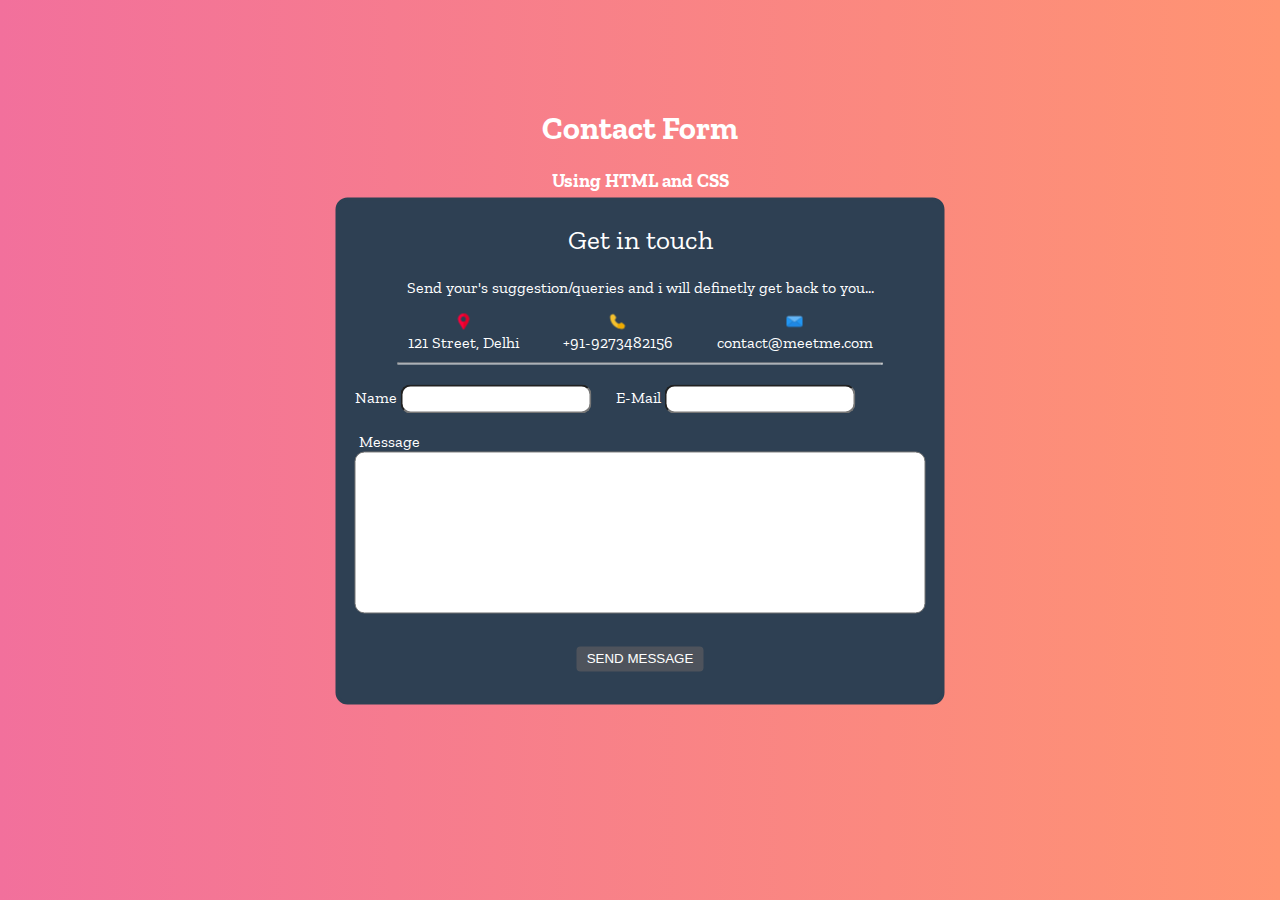
<file: CSS- myForm/index.html>
<!DOCTYPE html>
<html lang="en">
  <head>
    <meta charset="UTF-8" />
    <meta http-equiv="X-UA-Compatible" content="IE=edge" />
    <meta name="viewport" content="width=device-width, initial-scale=1.0" />
    <title>Connect..</title>
    <link rel="preconnect" href="https://fonts.googleapis.com" />
    <link rel="preconnect" href="https://fonts.gstatic.com" crossorigin />
    <link
      href="https://fonts.googleapis.com/css2?family=Zilla+Slab:wght@500&display=swap"
      rel="stylesheet"
    />
    <link rel="stylesheet" href="style.css" type="text/css" />
    <link rel="icon" href="img/favicon.png" type="image/x-icon" />
  </head>
  <body>
    <div class="blank">Blanck</div>
    <h1>Contact Form</h1>
    <h3>Using HTML and CSS</h3>
    <div class="form__container">
      <h2>Get in touch</h2>
      <p>
        Send your's suggestion/queries and i will definetly get back to you...
      </p>
      <div class="my-info">
        <img src="img/location.png" alt="my-location" />
        <p>121 Street, Delhi</p>
      </div>
      <div class="my-info">
        <img src="img/telephone.png" alt="my-contact_no." />
        <p>+91-9273482156</p>
      </div>
      <div class="my-info">
        <img src="img/email.png" alt="my-mail-id" />
        <p>contact@meetme.com</p>
      </div>
      <hr />
      <form
        action="mailto:joinus@community.com"
        method="post"
        class="my-form"
        enctype="text/plain"
      >
        <div class="send-me">
          <label for="name">Name</label>
          <input type="text" name="name" class="name" required />
          <span class="my-span"></span>

          <label for="email">E-Mail</label>
          <input
            type="email"
            name="e-mail"
            class="email"
            required
          /><br /><br />

          <label for="message" id="text-area-label">Message</label><br />
          <textarea
            name="message"
            class="message"
            cols="68"
            rows="10"
          ></textarea>
          <br /><br />
          <div class="button">
            <button type="submit" id="submit">SEND MESSAGE</button>
          </div>
        </div>
      </form>
    </div>
  </body>
</html>
</file>
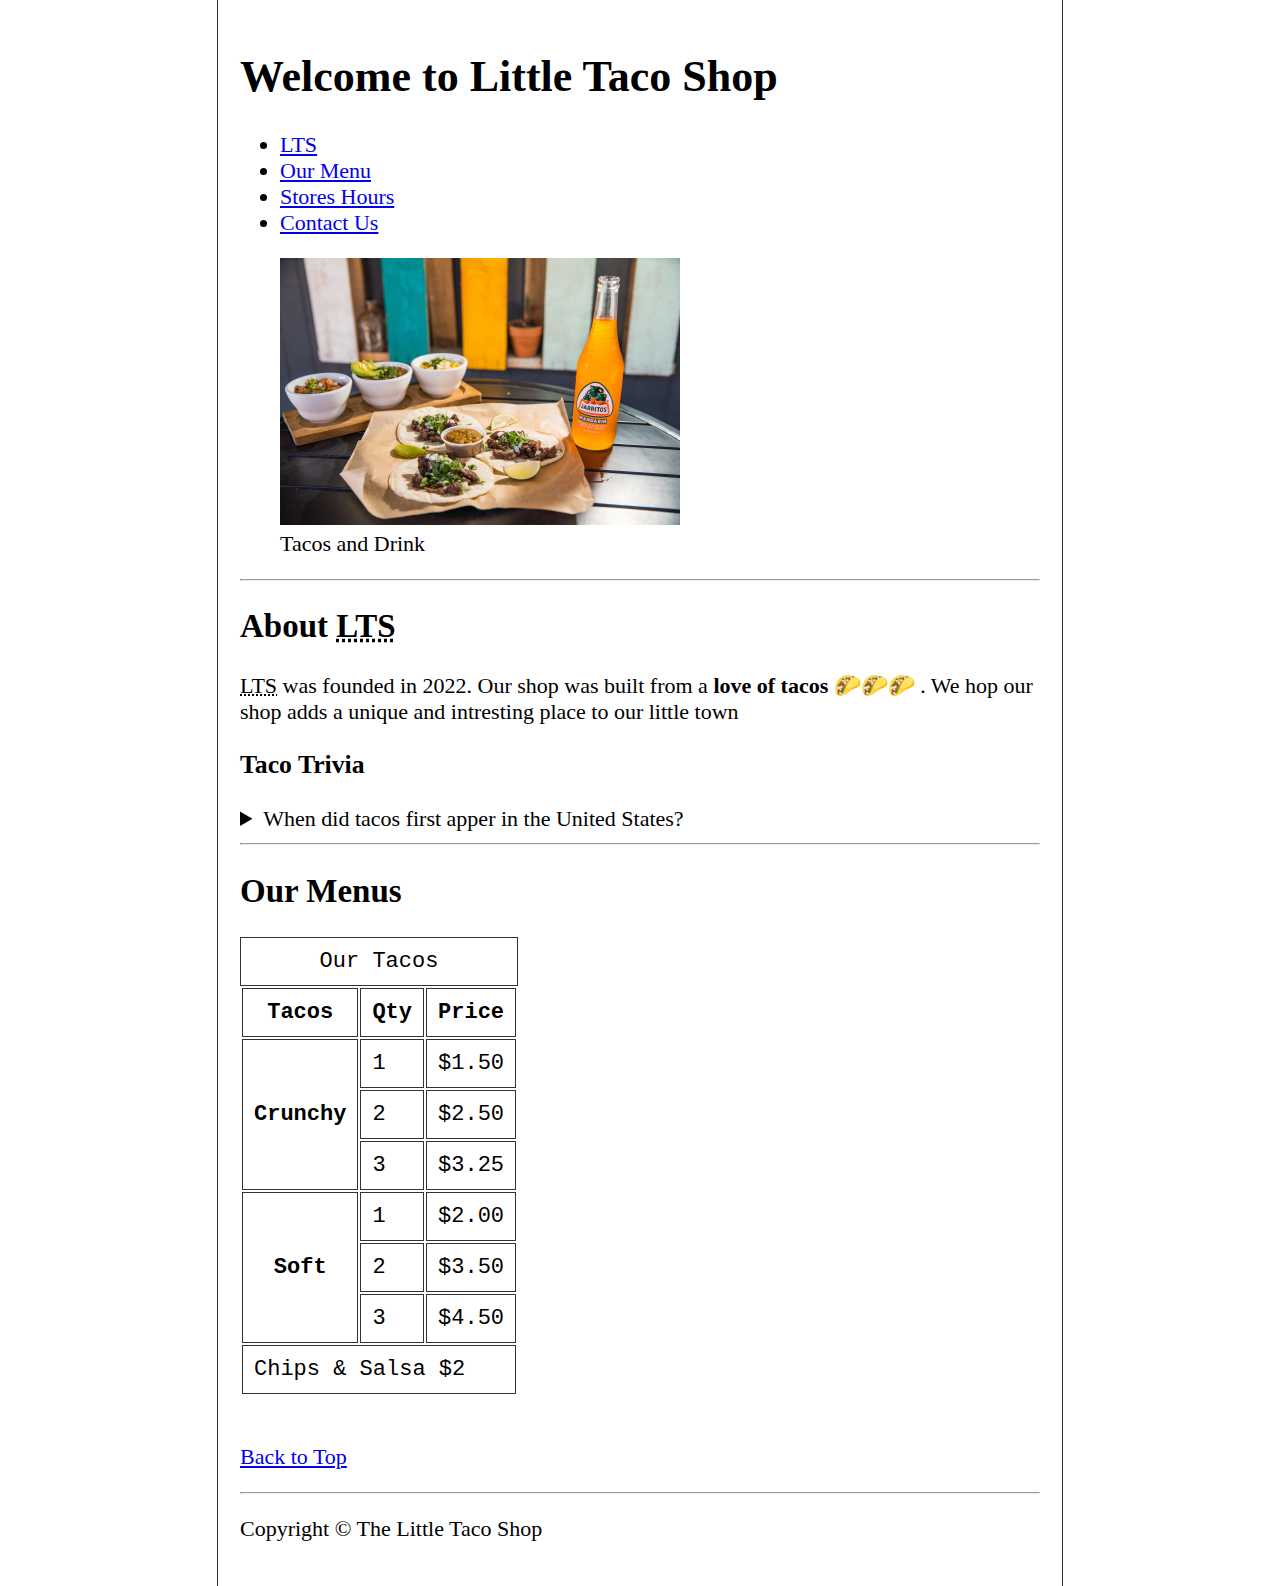
<file: Little_Taco_Shop/index.html>
<!DOCTYPE html>
<html lang="en">
  <head>
    <meta charset="UTF-8" />
    <meta name="viewport" content="width=device-width, initial-scale=1.0" />
    <meta name="author" content="Md. Zahid" />
    <meta name="description" content="Official page for Little Taco Shop" />
    <title>Taco Shop</title>
    <link rel="icon" href="img/favicon.ico" type="img/x-icon" />
    <link rel="stylesheet" href="css/style.css" type="text/css" />
  </head>
  <body>
    <h1>Welcome to Little Taco Shop</h1>
    <nav>
      <menu>
        <li><a href="#lts"> LTS</a></li>
        <li><a href="#menu"> Our Menu</a></li>
        <li><a href="hours.html"> Stores Hours</a></li>
        <li><a href="contact.html"> Contact Us</a></li>
      </menu>
    </nav>
    <figure>
      <img
        src="img/tacos_and_drink_400x267.png"
        alt="tacos and drink pic"
        loading="lazy"
      />
      <figcaption>Tacos and Drink</figcaption>
    </figure>
    <hr />
    <section id="lts">
      <h2>About <abbr title="Little Tacos Shop">LTS</abbr></h2>
      <p>
        <abbr title="Little Tacos Shop">LTS</abbr> was founded in 2022. Our shop
        was built from a <strong>love of tacos</strong> 🌮🌮🌮 . We hop our shop
        adds a unique and intresting place to our little town
      </p>
      <h3>Taco Trivia</h3>
      <details>
        <summary>When did tacos first apper in the United States?</summary>
        <p>
          Jeffrey M. Pitcher, taco historian and professor of history at the
          University of Minnesota, says the earliest mention of tacos in the
          united states are in a newspaper from 1905.<br />
          (source: <cite><a href="">Smithsonian Magazine</a></cite> )
        </p>
      </details>
    </section>
    <hr />
    <section id="menu">
      <h2>Our Menus</h2>
      <table>
        <caption>
          Our Tacos
        </caption>
        <tr>
          <th>Tacos</th>
          <th>Qty</th>
          <th>Price</th>
        </tr>
        <tbody>
          <tr>
            <th rowspan="3">Crunchy</th>
            <td>1</td>
            <td>$1.50</td>
          </tr>
          <tr>
            <td>2</td>
            <td>$2.50</td>
          </tr>
          <tr>
            <td>3</td>
            <td>$3.25</td>
          </tr>
          <tr>
            <th rowspan="3">Soft</th>
            <td>1</td>
            <td>$2.00</td>
          </tr>
          <tr>
            <td>2</td>
            <td>$3.50</td>
          </tr>
          <tr>
            <td>3</td>
            <td>$4.50</td>
          </tr>
        </tbody>
        <tfoot>
          <tr>
            <td colspan="3">Chips &amp; Salsa $2</td>
          </tr>
        </tfoot>
      </table>
    </section>
    <br />
    <p>
      <a href="#">Back to Top</a>
    </p>
    <hr />
    <p>Copyright &copy; The Little Taco Shop</p>
  </body>
</html>
</file>
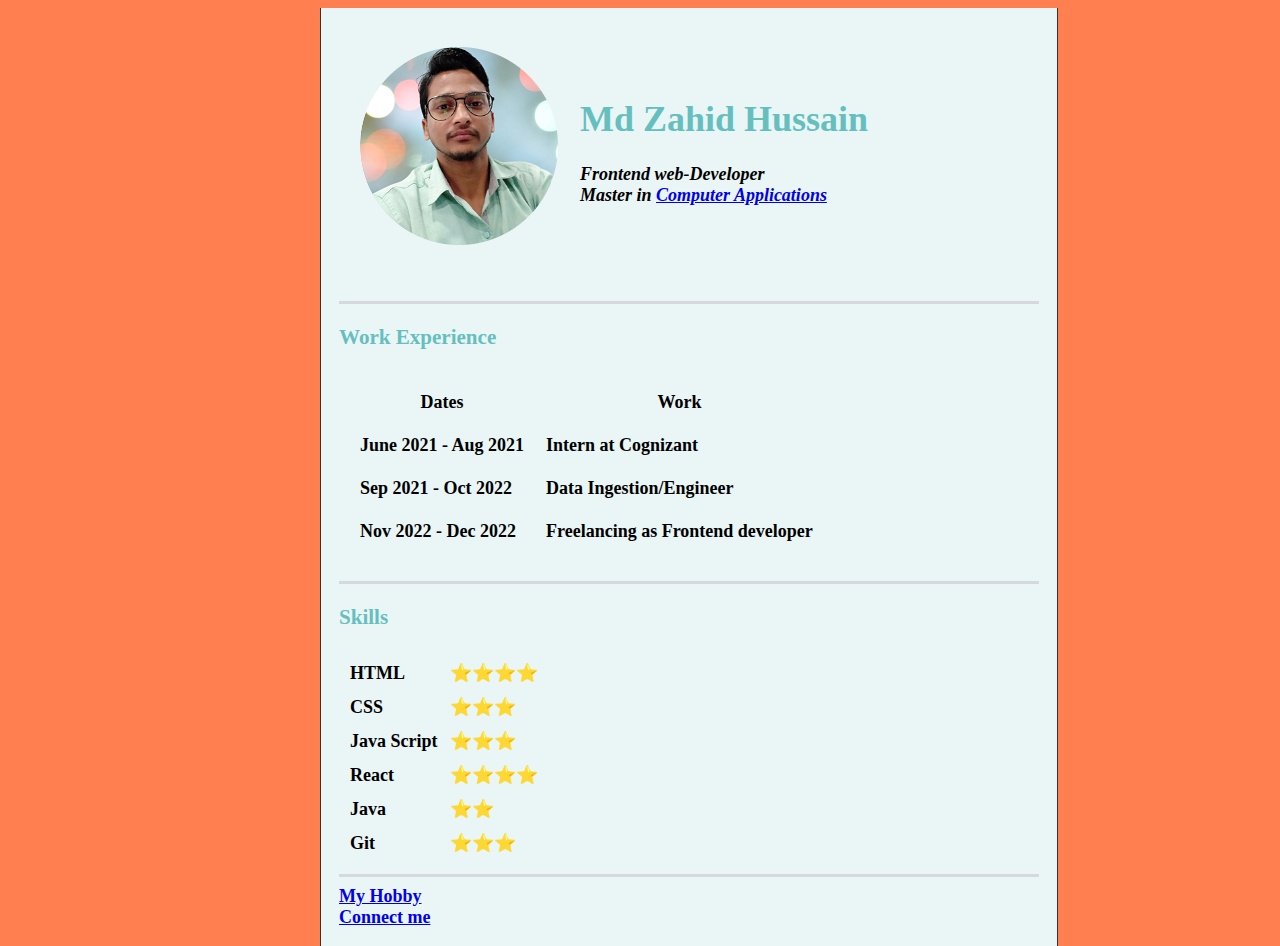
<file: my_CV/index.html>
<!DOCTYPE html>
<html lang="en">
  <head>
    <meta charset="UTF-8" />
    <meta http-equiv="X-UA-Compatible" content="IE=edge" />
    <meta name="viewport" content="width=device-width, initial-scale=1.0" />
    <title>My CV</title>
    <link rel="icon" href="images/favico.png" type="img/x-icon"/>
    <link rel="stylesheet" href="css/style.css" type="text/css"/>
  </head>
  <body>
   <dev id="page">
      <strong>
      <table cellspacing="20">
        <tr>
          <td>
            <img src="images/zahid_profile-modified.png" alt="Zahid profile pic" />
          </td>
          <td>
            <h1>Md Zahid Hussain</h1>
      <p>
        <em
          >Frontend web-Developer<br />
          Master in 
          <a
            href="https://courses.lumenlearning.com/computerapps/chapter/welcome-to-computer-applications-and-concepts/"
            target="_blank"
            ><strong>Computer Applications</strong></a>
          </td>
        </tr>
      </table>
      <br />
        </em>
        <hr>
      </p>
      <p>
        <h3>Work Experience</h3>
        <table cellspacing="20px">
          <tr>
            <th>Dates</th>
            <th>Work</th>
          </tr>
          <tr>
            <td>June 2021 - Aug 2021</td>
            <td>Intern at Cognizant</td>
          </tr>
          <tr>
            <td>Sep 2021 - Oct 2022</td>
            <td>Data Ingestion/Engineer</td>
          </tr>
          <tr>
          <td>Nov 2022 - Dec 2022</td>
          <td>Freelancing as Frontend developer</td>
        </tr>
        </table>
      </p>
      <hr />
      <h3>Skills</h3>
      <table cellspacing="10px">
        <tr>
          <td>HTML</td>
          <td>⭐⭐⭐⭐</td>
        </tr>
        <tr>
          <td>CSS</td>
          <td>⭐⭐⭐</td>
        </tr>
        <tr>
          <td>Java Script</td>
          <td>⭐⭐⭐</td>
        </tr>
        <tr>
          <td>React</td>
          <td>⭐⭐⭐⭐</td>
        </tr>
        <tr>
          <td>Java</td>
          <td>⭐⭐</td>
        </tr>
        <tr>
          <td>Git</td>
          <td>⭐⭐⭐</td>
        </tr>
      </table>
      <hr />
      <a href="hobby.html" target="_self"
        ><strong> My Hobby</strong></a><br>
      <a href="contact.html"><strong>Connect me</strong></a>
    </strong>
  </dev>
</body>
</html>
</file>
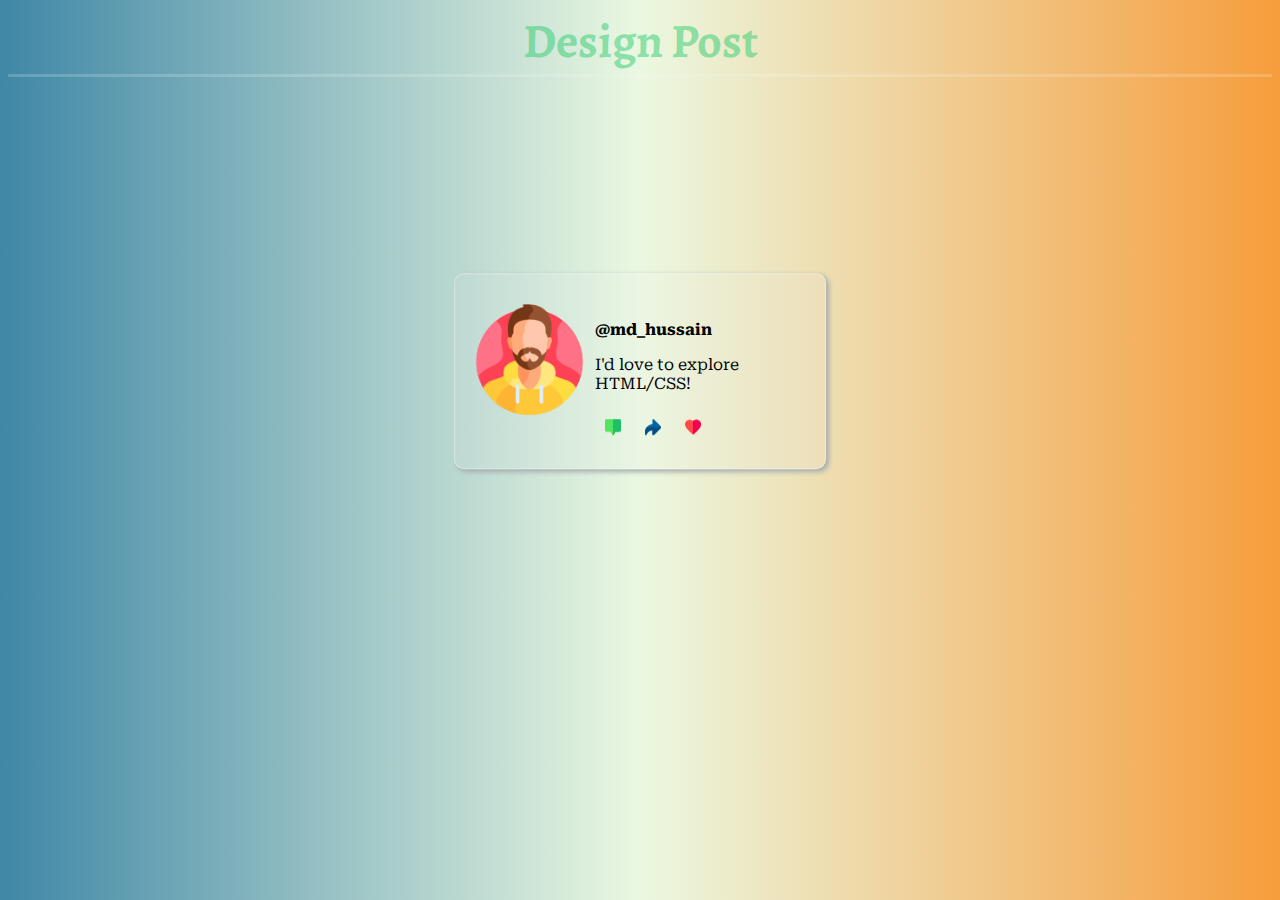
<file: twitter_post/index.html>
<!DOCTYPE html>
<html lang="en">
  <head>
    <meta charset="UTF-8" />
    <meta http-equiv="X-UA-Compatible" content="IE=edge" />
    <meta name="viewport" content="width=device-width, initial-scale=1.0" />
    <title>tweet</title>
    <link rel="stylesheet" href="css/style.css" type="text/css" />
    <link rel="icon" href="img/favicon-x.png" type="image/x-icon" />
    <link rel="preconnect" href="https://fonts.googleapis.com" />
    <link rel="preconnect" href="https://fonts.gstatic.com" crossorigin />
    <link
      href="https://fonts.googleapis.com/css2?family=Roboto+Serif:opsz@8..144&display=swap"
      rel="stylesheet"
    />
    <link
      href="https://fonts.googleapis.com/css2?family=Alegreya:ital,wght@1,600&display=swap"
      rel="stylesheet"
    />
  </head>
  <body>
    <h1>Design Post</h1>
    <hr />
    <div class="tweet-box">
      <!-- <div class="my-img"></div> -->
      <!-- <div class="my-post"></div> -->
      <img class="my-img" src="img/man.png" alt="my-pofile-pic" />
      <section class="my-post">
        <p class="user-name">@md_hussain</p>
        <p>I'd love to explore HTML/CSS!</p>
        <a class="nav-bar">
          <img class="s-icon" src="img/comment.png" alt="my-comments" />
          <img class="s-icon" src="img/share.png" alt="re-tweet" />
          <img class="s-icon" src="img/like.png" alt="post-like" />
        </a>
      </section>
    </div>
  </body>
</html>
</file>
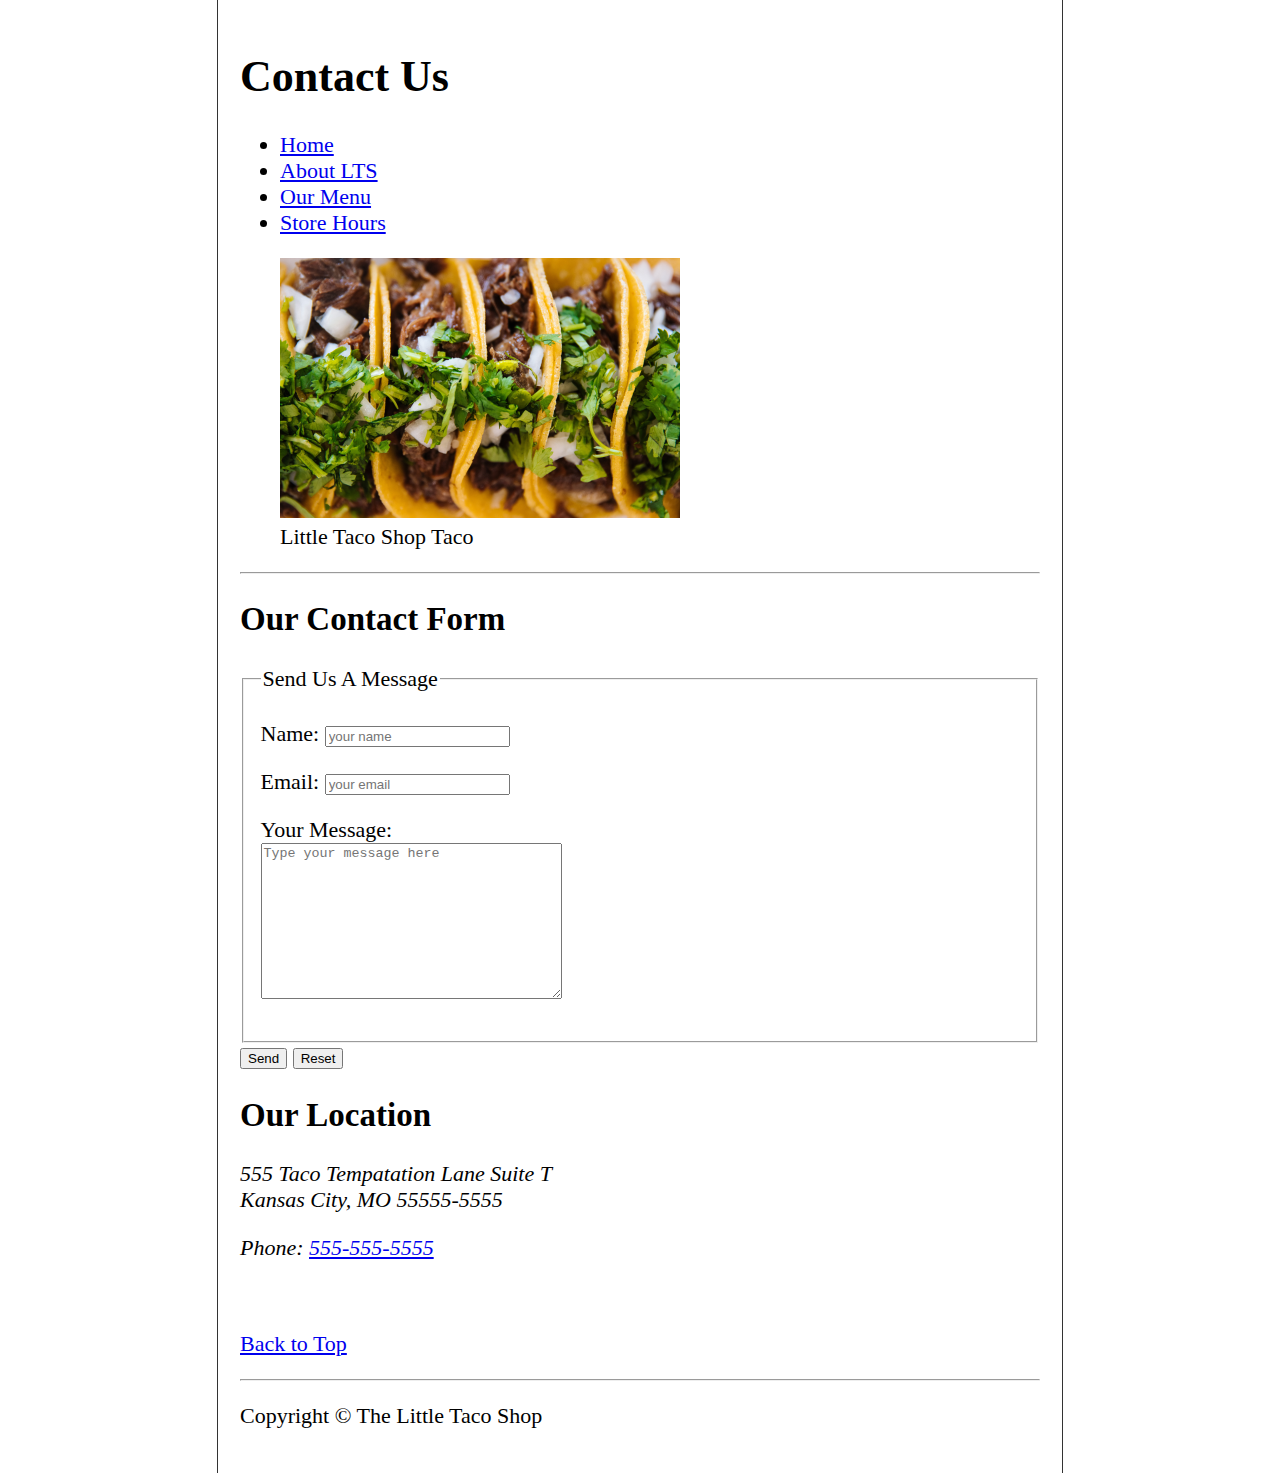
<file: Little_Taco_Shop/contact.html>
<!DOCTYPE html>
<html lang="en">
  <head>
    <meta charset="UTF-8" />
    <meta name="viewport" content="width=device-width, initial-scale=1.0" />
    <meta name="author" content="Md. Zahid" />
    <meta name="description" content="Contact Details for Little Taco Shop" />
    <title>Contact Us</title>
    <link rel="icon" href="img/favicon.ico" type="img/x-icon" />
    <link rel="stylesheet" href="css/style.css" type="text/css" />
  </head>
  <body>
    <h1>Contact Us</h1>
    <nav>
      <menu>
        <li><a href="index.html"> Home</a></li>
        <li><a href="index.html#lts"> About LTS</a></li>
        <li><a href="index.html#menu"> Our Menu</a></li>
        <li><a href="hours.html"> Store Hours</a></li>
      </menu>
    </nav>
    <figure>
      <img
        src="img/tacos_close_up_400x260.png"
        alt="Little Taco Shop Taco"
        loading="lazy"
      />
      <figcaption>Little Taco Shop Taco</figcaption>
    </figure>
    <hr />
    <section>
      <h2>Our Contact Form</h2>
      <form action="https://httpbin.org/get" method="get">
        <fieldset>
          <legend>Send Us A Message</legend>
          <p>
            <label for="name">Name:</label>
            <input
              type="text"
              id="name"
              name="Name"
              placeholder="your name"
              required
            />
          </p>
          <p>
            <label for="email">Email:</label>
            <input
              type="email"
              name="E-mail"
              id="email"
              placeholder="your email"
              required
            /><br />
          </p>
          <p>
            <label for="message">Your Message:</label><br />
            <textarea
              id="message"
              name="My Message"
              rows="10"
              cols="35"
              placeholder="Type your message here"
            ></textarea>
          </p>
        </fieldset>
        <button type="submit">Send</button>
        <button type="reset">Reset</button>
        <!-- <input type="submit" value="Send" />
      <input type="reset" value="Reset" /> -->
      </form>
    </section>
    <section>
      <h2>Our Location</h2>
      <address>
        555 Taco Tempatation Lane Suite T<br />
        Kansas City, MO 55555-5555<br />
        <p>Phone: <a href="tel:+555555555">555-555-5555</a></p>
      </address>
    </section>
    <br />
    <p><a href="#">Back to Top</a></p>
    <hr />
    <p>Copyright &copy; The Little Taco Shop</p>
  </body>
</html>
</file>
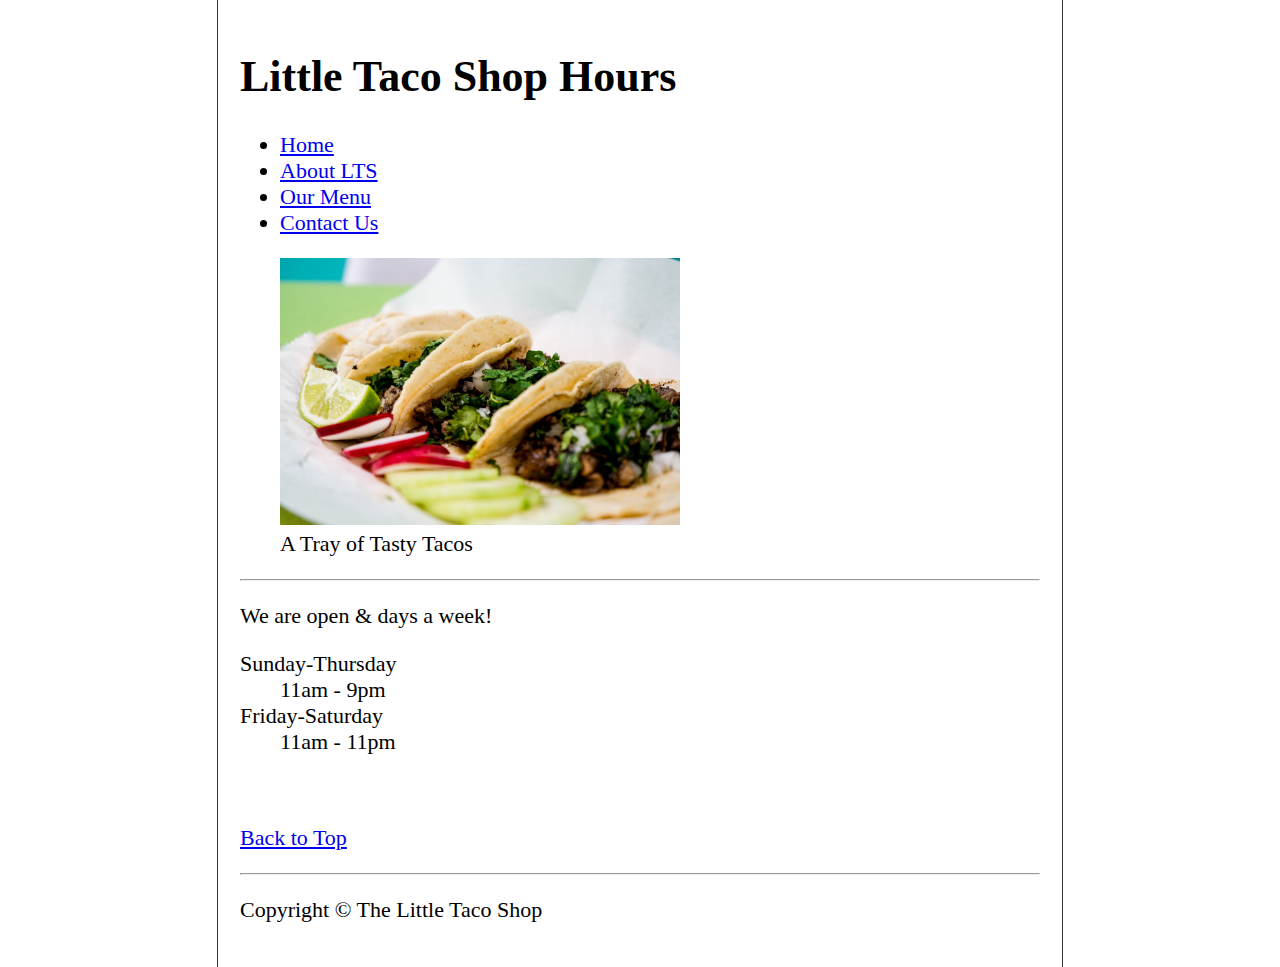
<file: Little_Taco_Shop/hours.html>
<!DOCTYPE html>
<html lang="en">
  <head>
    <meta charset="UTF-8" />
    <meta name="viewport" content="width=device-width, initial-scale=1.0" />
    <meta name="author" content="Md. Zahid" />
    <meta name="description" content="Store Hours for Little Taco Shop" />
    <title>Shop Hour</title>
    <link rel="icon" href="img/favicon.ico" type="img/x-icon" />
    <link rel="stylesheet" href="css/style.css" type="text/css" />
  </head>
  <body>
    <h1>Little Taco Shop Hours</h1>
    <nav>
      <menu>
        <li><a href="index.html"> Home</a></li>
        <li><a href="index.html#lts"> About LTS</a></li>
        <li><a href="index.html#menu"> Our Menu</a></li>
        <li><a href="contact.html"> Contact Us</a></li>
      </menu>
    </nav>
    <figure>
      <img
        src="img/tacos_tray_400x267.png"
        alt="Tray of tasty taco"
        loading="lazy"
      />
      <figcaption>A Tray of Tasty Tacos</figcaption>
    </figure>
    <hr />
    <p>We are open & days a week!</p>
    <dl>
      <dt>Sunday-Thursday</dt>
      <dd>11am - 9pm</dd>
      <dt>Friday-Saturday</dt>
      <dd>11am - 11pm</dd>
    </dl>
    <br />
    <p><a href="#">Back to Top</a></p>
    <hr />
    <p>Copyright &copy; The Little Taco Shop</p>
  </body>
</html>
</file>
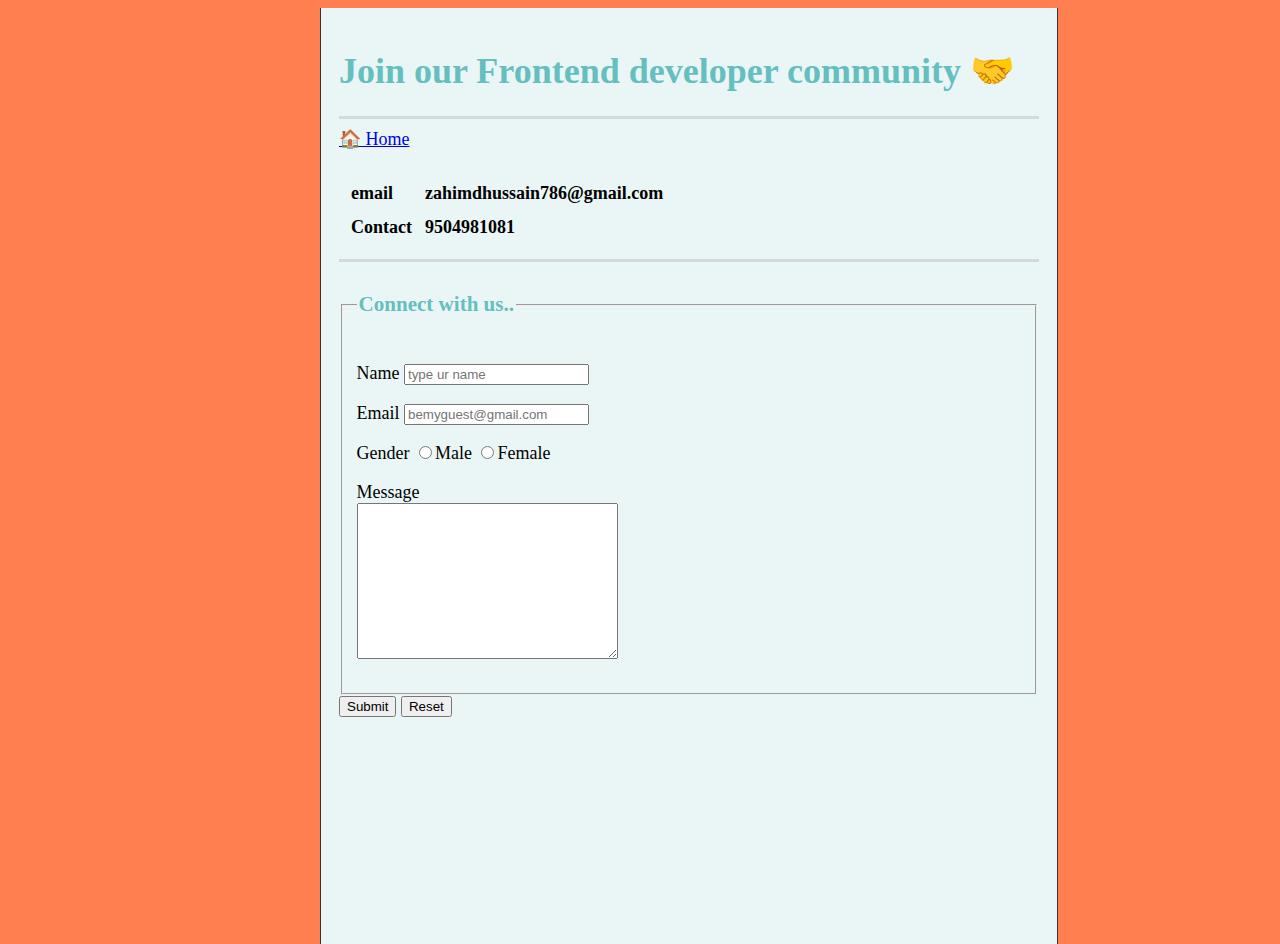
<file: my_CV/contact.html>
<!DOCTYPE html>
<html lang="en">
  <head>
    <meta charset="UTF-8" />
    <meta http-equiv="X-UA-Compatible" content="IE=edge" />
    <meta name="viewport" content="width=device-width, initial-scale=1.0" />
    <title>Contact_me</title>
    <link rel="icon" href="images/favico.png" type="img/x-icon" />
    <link rel="stylesheet" href="css/style.css" type="text/css" />
  </head>
  <body>
    <dev id="page">
      <h1>Join our Frontend developer community 🤝</h1>
      <hr />
      <a href="index.html">🏠 Home</a>
      <br /><br />
      <table cellspacing="11px">
        <tr>
          <td><strong> email</strong></td>
          <td><strong> zahimdhussain786@gmail.com</strong></td>
        </tr>
        <tr>
          <td><strong>Contact</strong></td>
          <td><strong> 9504981081</strong></td>
        </tr>
      </table>
      <hr />
      <form
        action="mailto:tomnjerry@cartoon.com"
        method="post"
        enctype="text/plain"
      >
        <fieldset>
          <legend><h3>Connect with us..</h3></legend>
          <p>
            <label for="name">Name</label>
            <input
              type="text"
              name="yourName"
              id="name"
              placeholder="type ur name"
            />
          </p>
          <p>
            <label for="email">Email</label>
            <input
              type="email"
              name="yourmail"
              placeholder="bemyguest@gmail.com"
              id="email"
            />
          </p>
          <p>
            <label for="gender">Gender</label>
            <label for="male">
              <input
                type="radio"
                name="gender"
                id="male"
                value="Male"
              />Male</label
            >
            <label for="female">
              <input
                type="radio"
                name="gender"
                id="female"
                value="Female"
              />Female</label
            >
          </p>
          <p>
            <label for="msg">Message</label><br />
            <textarea
              name="Your_messge"
              id="msg"
              cols="30"
              rows="10"
            ></textarea>
          </p>
        </fieldset>
        <button type="submit">Submit</button>
        <button type="reset">Reset</button>
      </form>
    </dev>
  </body>
</html>
</file>
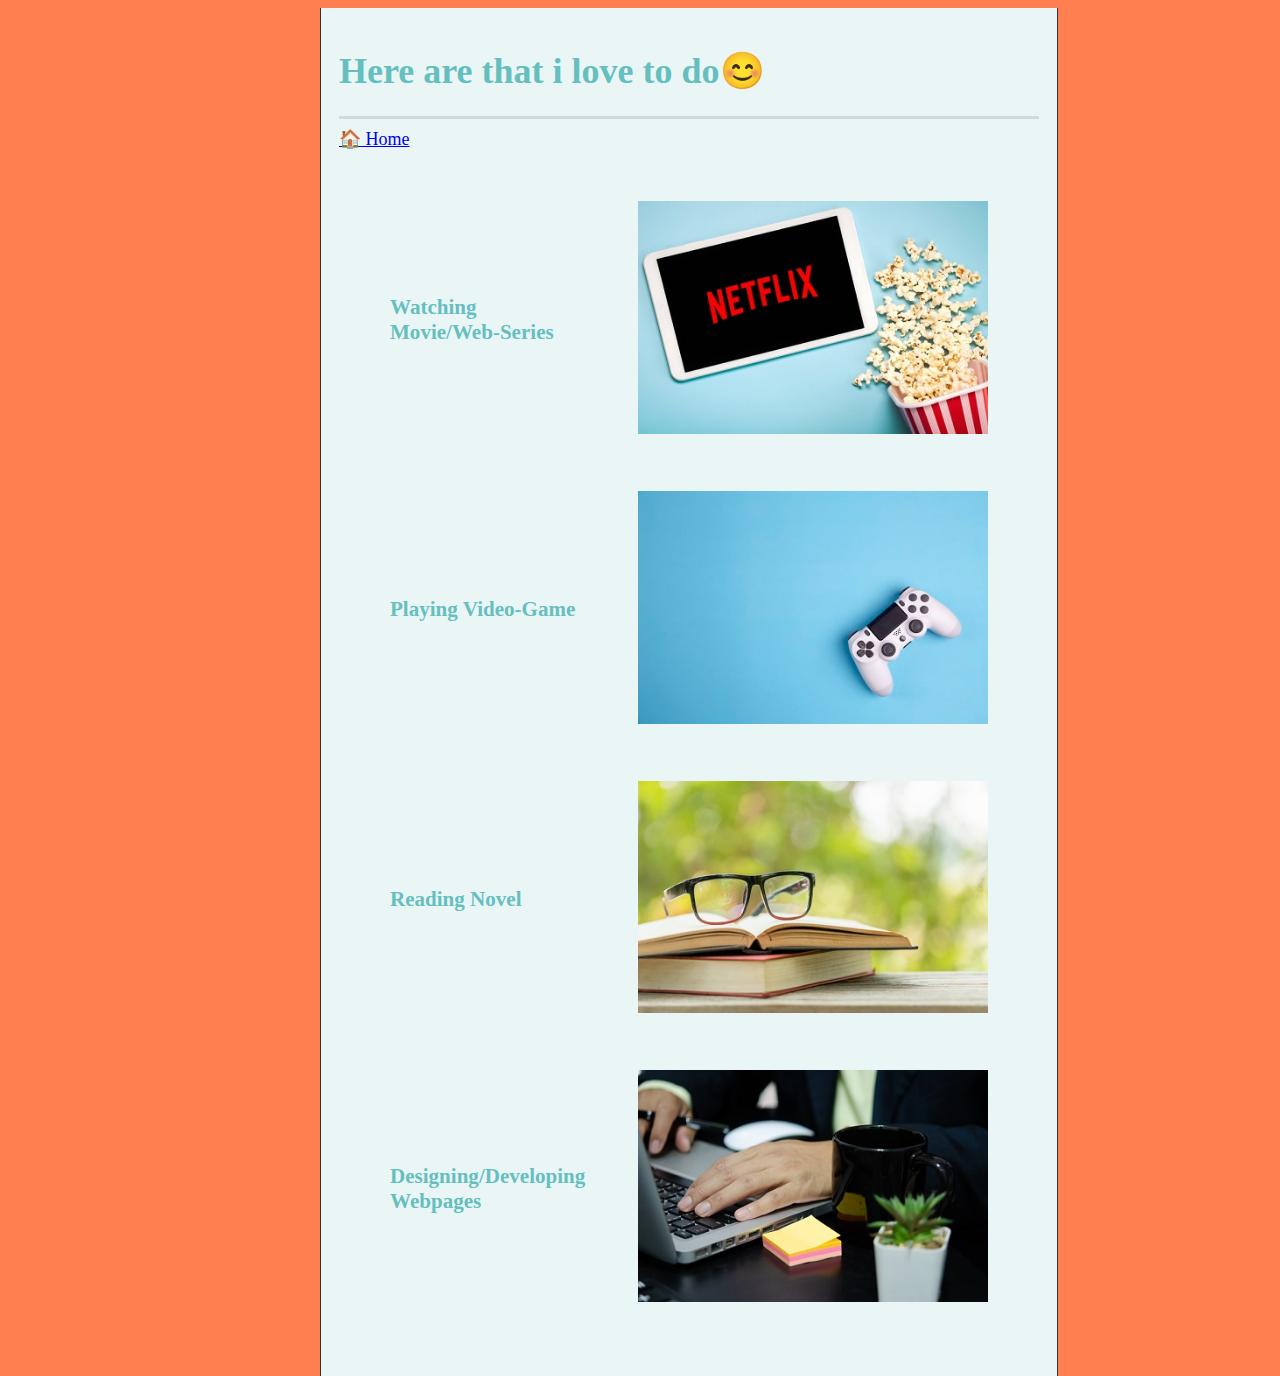
<file: my_CV/hobby.html>
<!DOCTYPE html>
<html lang="en">
  <head>
    <meta charset="UTF-8" />
    <meta http-equiv="X-UA-Compatible" content="IE=edge" />
    <meta name="viewport" content="width=device-width, initial-scale=1.0" />
    <title>My_hobby</title>
    <link rel="icon" href="images/favico.png" type="img/x-icon" />
    <link rel="stylesheet" href="css/style.css" type="text/css" />
  </head>
  <body>
    <dev id="page">
      <h1>Here are that i love to do😊</h1>
      <hr />
      <a href="index.html">🏠 Home</a>
      <br />
      <table cellspacing="50px">
        <tr>
          <td><h3>Watching Movie/Web-Series</h3></td>
          <td><img class="hobby-pic" src="images/netflix.jpg" alt="" /></td>
        </tr>
        <tr>
          <td><h3>Playing Video-Game</h3></td>
          <td><img class="hobby-pic" src="images/game.jpg" alt="" /></td>
        </tr>
        <tr>
          <td><h3>Reading Novel</h3></td>
          <td><img class="hobby-pic" src="images/books.jpg" alt="" /></td>
        </tr>
        <tr>
          <td><h3>Designing/Developing Webpages</h3></td>
          <td><img class="hobby-pic" src="images/develop.jpg" alt="" /></td>
        </tr>
      </table>
    </dev>
  </body>
</html>
</file>
<file: CSS- myForm/style.css>
/* *{
    margin: 0;
    padding: 0;
    box-sizing: border-box;
} */
body{
    margin: 0;
    padding: 0;
    box-sizing: border-box;
    background: #f2709c;
    background: linear-gradient(to right, #f2709c, #ff9472);
    position: relative;
    height: 90vh;
    font-family: 'Zilla Slab', serif;
}
.blank{
    margin:1.25rem ;
    height: 4.25rem;
    background-color: aliceblue;
    visibility: hidden;
}
h1,h3{
    text-align: center;
    color: white;
}
h2{
    font-weight: normal;
    font-size: 1.7rem;
}
.form__container{
    background-color: #2E4053;
    color: white;
    position: absolute;
    top: 0;
    left: 50%;
    transform: translate(-50%,35%);
    border: 3px solid #2E4053;
    border-radius: 12px;
    text-align: center;
    min-width:500px;
    
}
.my-info{
    display: inline-block;
    margin: 0 1.25rem ;
}
.my-info > p{
    margin: 0;
}
hr{
    margin-top:10px ;
    width: 80%;
}
.my-form{
    margin: 1.25rem 1rem;
    text-align: left;
}
.my-form input, textarea{
    border-radius: 10px;
    padding: 5px;
    font-family: 'Segoe UI', Tahoma, Geneva, Verdana, sans-serif;
}
.my-span{
    margin-left: 1.25rem;
}
textarea{
    resize: none;
}
#text-area-label{
    padding-left: 0.31rem;
}
.button{
    text-align: center;
}
#submit{
    margin: 0.625rem 0;
    cursor: pointer;
    background-color: rgb(78, 83, 92);
    color: white;
    border-style: none;
    padding: 0.31rem 0.625rem;
    border-radius: 4px;
}
textarea:focus, input:focus{
    outline: none;
}

#submit:hover{
   background-color: rgb(65, 71, 83);
   color: #f2709c;
}
</file>
<file: Little_Taco_Shop/css/style.css>
html {
    font-size: 22px;
}

body {
    min-height: 100vh;
    max-width: 800px;
    margin: 0 auto;
    padding: 1rem;
    border-left: 1px solid #333;
    border-right: 1px solid #333;
}

th, td, caption {
    border: 1px solid #333;
    font-family: 'Courier New', Courier, monospace;
    border-collapse: separate;
    padding: 0.5rem;
}
</file>
<file: my_CV/css/style.css>
html {
    font-size: 18px;
}

body {
    background-color: coral;
}
#page{
    background-color: #EAF6F6;
    position: absolute;
    left: 25%;
    min-height: 100vh;
    width: 700px;
    /* max-width: 1000px; */
    margin: 0 auto;
    padding: 1rem;
    border-left: 1px solid #333;
    border-right: 1px solid #333; 
}

hr {
  background-color: #D5D8DC ;
  border-style: none;
  height: 3px;
  /* border-style: none;
  border-top-style: dotted;
  border-width: 5px;
  border-color: grey;
  width: 5%; */
}
h1,h3{
    color: #66bfbf;
}

.hobby-pic{
    width: 350px;
}
/* th, td, caption {
    border: 1px solid #333;
    font-family: 'Courier New', Courier, monospace;
    border-collapse: separate;
    padding: 0.5rem;
} */
</file>
<file: twitter_post/css/style.css>
body{
    background: linear-gradient(0.25turn, #3f87a6, #ebf8e1, #f69d3c);
    position: relative;
}
h1{
    font-family: 'Alegreya', serif; 
    font-size: 48px;
    margin: 0;
    color:rgba(46, 204, 113, 0.5);
    text-align: center;
}
hr{
    border-style: none;
    border-top: 3px solid rgba(247, 249, 249,0.2);
    margin: 0;

}
.tweet-box{
    background-color: aquamarine;
    width: 30%;
    max-width:370px ;
    min-width: 285px;
    position:absolute;
    top: 100%;
    left: 50%;
    transform: translate(-50%,100%);
    border-radius: 10px;
    border: 1px solid rgba(247, 249, 249,0.4);
    background-color: rgba(236, 240, 241,0.1);
    box-shadow: 3px 2px 5px #a6acaf;
}
.my-img{
    width: 30%;
    height: 65%;
    float: left;
    margin: 8% 5%;
    border-radius: 50px;
    margin-right: 10px
}
.my-post{
    width: 55%; 
    height: 65%;  
    float: left;
    margin: 8% 0;
}
.user-name{
    font-weight: bold;
}
.nav-bar{
    display: inline-block;
    margin-top: 10px;
}
.s-icon{
 margin: 0 10px;
}
.s-icon:hover{
    cursor: pointer;
}
p{
    font-size: 1em;
    font-family: 'Roboto Serif', serif;
}
</file>
